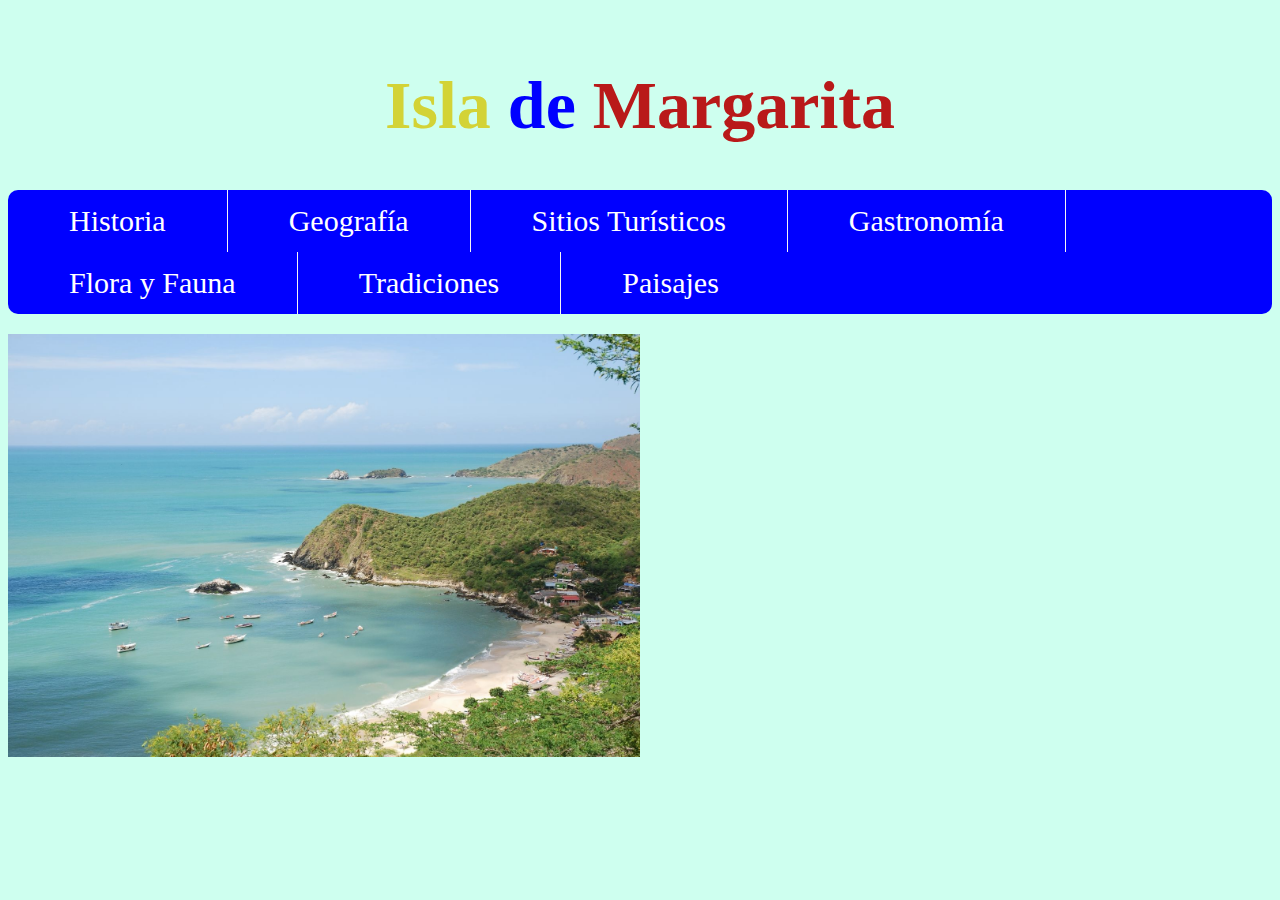
<file: index.html>
<!DOCTYPE html>
<html lang="es">
<head>
    <meta charset="UTF-8">
    <meta http-equiv="X-UA-Compatible" content="IE=edge">
    <meta name="viewport" content="width=device-width, initial-scale=1.0">
    <title>Isla de Margarita</title>
    <link rel="stylesheet" href="/style/style.css">
</head>
<body>

    <h1 id="tp"> <span class="uno">Isla </span><span class="dos">de </span> <span class="tres">Margarita</span></h1>

<div class="enca">
<header>
<nav class="ppal">

    <ul class="ppal1">
        <li><a href="/pages/historia/historia.html" target="_blank">Historia</a></li>
        <li><a href="/pages/geografia/geografia.html" target="_blank">Geografía</a></li>
        <li><a href="/pages/sitiosturis/sitios turisticos.html" target="_blank">Sitios Turísticos</a></li>
        <li><a href="/pages/gastronomia/gastronomia.html" target="_blank">Gastronomía</a></li>
        <li><a href="/pages/florayfauna/florayfauna.html" target="_blank">Flora y Fauna</a></li>
        <li><a href="/pages/tradiciones/tradiciones.html" target="_blank">Tradiciones</a></li>
        <li class="paisajes"><a href="/pages/paisajes/paisajes.html" target="_blank">Paisajes</a></li>
    </ul>

</nav>


</header>

<div class="clearfix"> </div>


<section class="isla">
   
    <img src="/assets/img/planificar-viaje-a-Isla-Margarita.jpeg" alt=isla_margarita">

    

</section>



</div>





















    
</body>
</html>
</file>
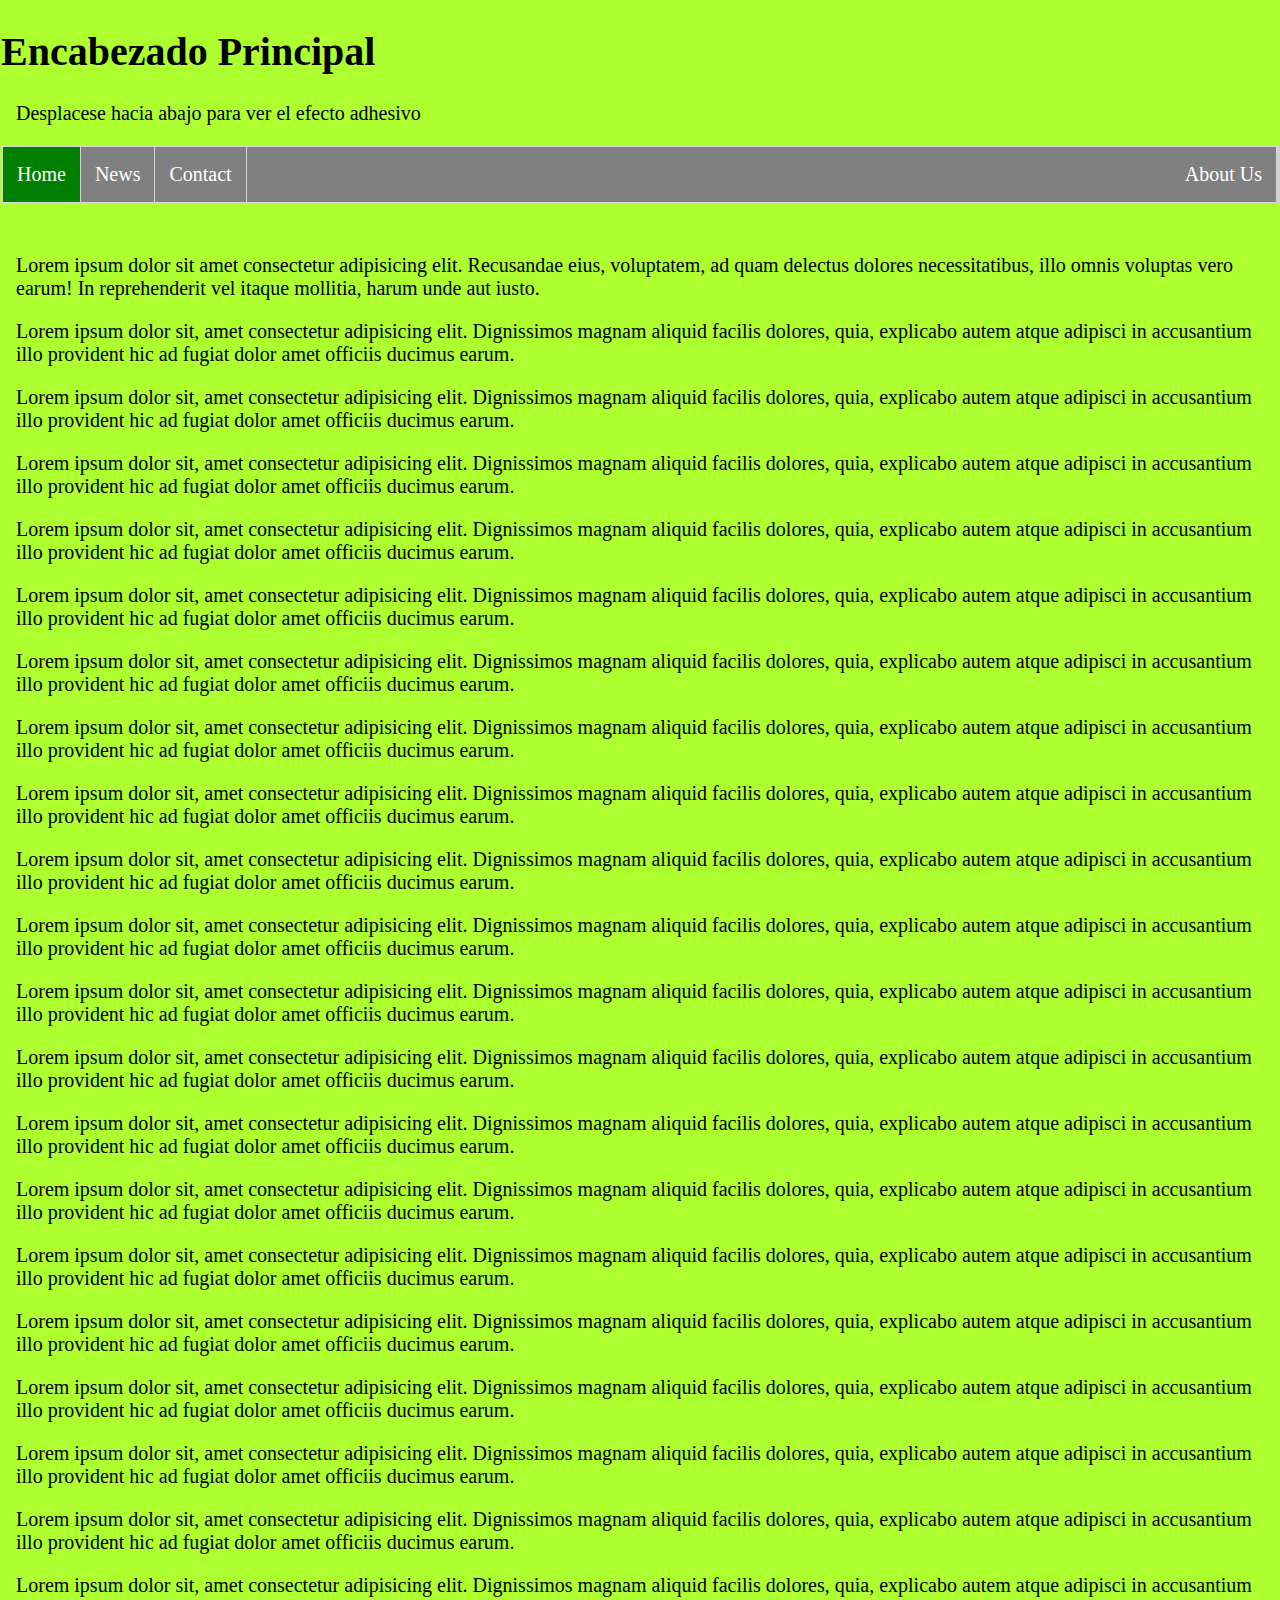
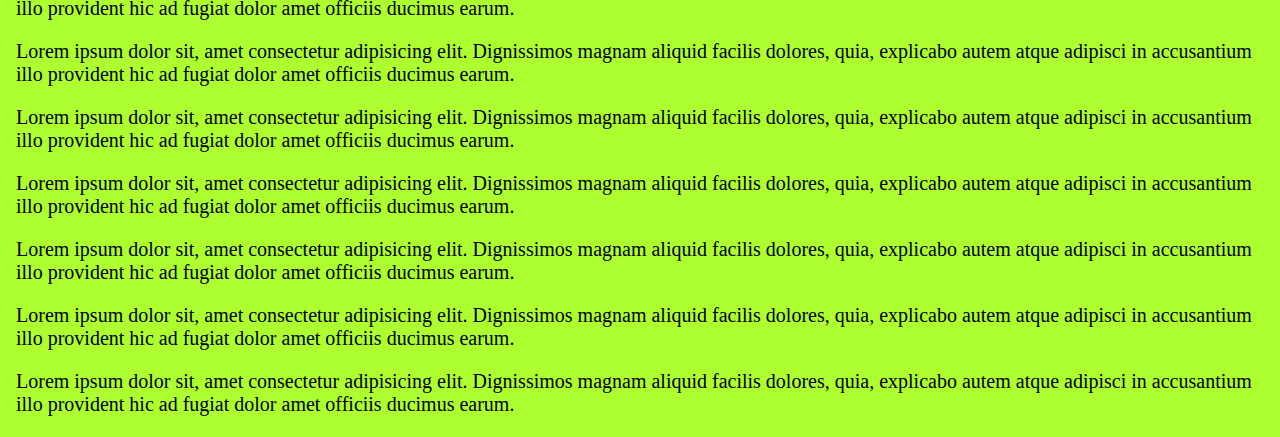
<file: semapasada.html>
<!DOCTYPE html>
<html lang="en">
<head>
    <meta charset="UTF-8">
    <meta http-equiv="X-UA-Compatible" content="IE=edge">
    <meta name="viewport" content="width=device-width, initial-scale=1.0">
    <title>Document</title>
    <link rel="stylesheet" href="semanapasada.css">
</head>
<body>
    
<div class="ppal">

    <h1>Encabezado Principal</h1>

    <p>Desplacese hacia abajo para ver el efecto adhesivo</p>

    <ul>
        <li><a class="home" href="#">Home</a></li>
        <li><a href="#">News</a></li>
        <li><a href="#">Contact</a></li>
        <li class="derecha"><a href="#" class="derechas">About Us</a></li>
    </ul>
<p class="lorem">Lorem ipsum dolor sit amet consectetur adipisicing elit. Recusandae eius, voluptatem, ad quam delectus dolores necessitatibus, illo omnis voluptas vero earum! In reprehenderit vel itaque mollitia, harum unde aut iusto.</p>

<p>Lorem ipsum dolor sit, amet consectetur adipisicing elit. Dignissimos magnam aliquid facilis dolores, quia, explicabo autem atque adipisci in accusantium illo provident hic ad fugiat dolor amet officiis ducimus earum.</p>
<p>Lorem ipsum dolor sit, amet consectetur adipisicing elit. Dignissimos magnam aliquid facilis dolores, quia, explicabo autem atque adipisci in accusantium illo provident hic ad fugiat dolor amet officiis ducimus earum.</p>
<p>Lorem ipsum dolor sit, amet consectetur adipisicing elit. Dignissimos magnam aliquid facilis dolores, quia, explicabo autem atque adipisci in accusantium illo provident hic ad fugiat dolor amet officiis ducimus earum.</p>
<p>Lorem ipsum dolor sit, amet consectetur adipisicing elit. Dignissimos magnam aliquid facilis dolores, quia, explicabo autem atque adipisci in accusantium illo provident hic ad fugiat dolor amet officiis ducimus earum.</p>
<p>Lorem ipsum dolor sit, amet consectetur adipisicing elit. Dignissimos magnam aliquid facilis dolores, quia, explicabo autem atque adipisci in accusantium illo provident hic ad fugiat dolor amet officiis ducimus earum.</p>
<p>Lorem ipsum dolor sit, amet consectetur adipisicing elit. Dignissimos magnam aliquid facilis dolores, quia, explicabo autem atque adipisci in accusantium illo provident hic ad fugiat dolor amet officiis ducimus earum.</p>
<p>Lorem ipsum dolor sit, amet consectetur adipisicing elit. Dignissimos magnam aliquid facilis dolores, quia, explicabo autem atque adipisci in accusantium illo provident hic ad fugiat dolor amet officiis ducimus earum.</p>
<p>Lorem ipsum dolor sit, amet consectetur adipisicing elit. Dignissimos magnam aliquid facilis dolores, quia, explicabo autem atque adipisci in accusantium illo provident hic ad fugiat dolor amet officiis ducimus earum.</p>
<p>Lorem ipsum dolor sit, amet consectetur adipisicing elit. Dignissimos magnam aliquid facilis dolores, quia, explicabo autem atque adipisci in accusantium illo provident hic ad fugiat dolor amet officiis ducimus earum.</p>
<p>Lorem ipsum dolor sit, amet consectetur adipisicing elit. Dignissimos magnam aliquid facilis dolores, quia, explicabo autem atque adipisci in accusantium illo provident hic ad fugiat dolor amet officiis ducimus earum.</p>
<p>Lorem ipsum dolor sit, amet consectetur adipisicing elit. Dignissimos magnam aliquid facilis dolores, quia, explicabo autem atque adipisci in accusantium illo provident hic ad fugiat dolor amet officiis ducimus earum.</p>
<p>Lorem ipsum dolor sit, amet consectetur adipisicing elit. Dignissimos magnam aliquid facilis dolores, quia, explicabo autem atque adipisci in accusantium illo provident hic ad fugiat dolor amet officiis ducimus earum.</p>
<p>Lorem ipsum dolor sit, amet consectetur adipisicing elit. Dignissimos magnam aliquid facilis dolores, quia, explicabo autem atque adipisci in accusantium illo provident hic ad fugiat dolor amet officiis ducimus earum.</p>
<p>Lorem ipsum dolor sit, amet consectetur adipisicing elit. Dignissimos magnam aliquid facilis dolores, quia, explicabo autem atque adipisci in accusantium illo provident hic ad fugiat dolor amet officiis ducimus earum.</p>
<p>Lorem ipsum dolor sit, amet consectetur adipisicing elit. Dignissimos magnam aliquid facilis dolores, quia, explicabo autem atque adipisci in accusantium illo provident hic ad fugiat dolor amet officiis ducimus earum.</p>
<p>Lorem ipsum dolor sit, amet consectetur adipisicing elit. Dignissimos magnam aliquid facilis dolores, quia, explicabo autem atque adipisci in accusantium illo provident hic ad fugiat dolor amet officiis ducimus earum.</p>
<p>Lorem ipsum dolor sit, amet consectetur adipisicing elit. Dignissimos magnam aliquid facilis dolores, quia, explicabo autem atque adipisci in accusantium illo provident hic ad fugiat dolor amet officiis ducimus earum.</p>
<p>Lorem ipsum dolor sit, amet consectetur adipisicing elit. Dignissimos magnam aliquid facilis dolores, quia, explicabo autem atque adipisci in accusantium illo provident hic ad fugiat dolor amet officiis ducimus earum.</p>
<p>Lorem ipsum dolor sit, amet consectetur adipisicing elit. Dignissimos magnam aliquid facilis dolores, quia, explicabo autem atque adipisci in accusantium illo provident hic ad fugiat dolor amet officiis ducimus earum.</p>
<p>Lorem ipsum dolor sit, amet consectetur adipisicing elit. Dignissimos magnam aliquid facilis dolores, quia, explicabo autem atque adipisci in accusantium illo provident hic ad fugiat dolor amet officiis ducimus earum.</p>
<p>Lorem ipsum dolor sit, amet consectetur adipisicing elit. Dignissimos magnam aliquid facilis dolores, quia, explicabo autem atque adipisci in accusantium illo provident hic ad fugiat dolor amet officiis ducimus earum.</p>
<p>Lorem ipsum dolor sit, amet consectetur adipisicing elit. Dignissimos magnam aliquid facilis dolores, quia, explicabo autem atque adipisci in accusantium illo provident hic ad fugiat dolor amet officiis ducimus earum.</p>
<p>Lorem ipsum dolor sit, amet consectetur adipisicing elit. Dignissimos magnam aliquid facilis dolores, quia, explicabo autem atque adipisci in accusantium illo provident hic ad fugiat dolor amet officiis ducimus earum.</p>
<p>Lorem ipsum dolor sit, amet consectetur adipisicing elit. Dignissimos magnam aliquid facilis dolores, quia, explicabo autem atque adipisci in accusantium illo provident hic ad fugiat dolor amet officiis ducimus earum.</p>
<p>Lorem ipsum dolor sit, amet consectetur adipisicing elit. Dignissimos magnam aliquid facilis dolores, quia, explicabo autem atque adipisci in accusantium illo provident hic ad fugiat dolor amet officiis ducimus earum.</p>
<p>Lorem ipsum dolor sit, amet consectetur adipisicing elit. Dignissimos magnam aliquid facilis dolores, quia, explicabo autem atque adipisci in accusantium illo provident hic ad fugiat dolor amet officiis ducimus earum.</p>






















</div>






</body>
</html>
</file>
<file: style/style.css>
body {
    background-color: rgba(127, 255, 212, 0.38);
    padding: 12px 0px;
}


h1 span.uno {
    color: rgb(211, 211, 54);
}
h1 span.dos {
    color: blue;
}
h1 span.tres {
    color: rgb(185, 25, 25);
}


#tp {
    text-align: center;
    font-size: 68px;
    font-family:cursive ;
}

 ul.ppal1  {
    list-style-type: none;
    margin: 0;
    padding: 0;
    overflow: hidden;
    background-color: blue;
    border-radius: 10px;
   
}

ul.ppal1 li {
    float: left;
    padding: 0px 45px;
    border-right: 1px solid whitesmoke;

}

ul.ppal1 li a {
    display: block;
    color: white;
    text-decoration: none;
    text-align: center;
    padding: 14px 16px;
    font-size: 30px;
}

ul.ppal1 li:hover {
    background-color: coral;
  
}

ul.ppal1 li a:hover
{
   color: black;
   font-family:'Segoe UI', Tahoma, Geneva, Verdana, sans-serif;
    transition: 1s color;
    font-size: 30px;
    font-weight: bolder;
    font-style: oblique;
  
}

ul.ppal1 li:last-child {
    border-right: none;
    
}

@media screen and (max-width:500px) {
  ul.ppal1 li {
    float: none;
  }
}

.clearfix {
    clear:both;
}

section.isla {
    margin-top: 20px;
    width: 50%;

}

section.isla img {
    width: 100%;
}
</file>
<file: semanapasada.css>
body {
    margin: 0;
}

div {
    background-color: greenyellow;
    font-size: 20px;
    padding: 1px;
}

ul {
    list-style-type: none;
    padding: 0;
    margin: 0;
    overflow: hidden;
    background-color:gray;
    border: 2px solid lightgray;
}

li {
    float: left;
}

li a {
    color: white;
    display: block;
    text-decoration: none;
    padding: 16px 14px;
    border-right: 1px solid lightgrey;
    text-align: center;
}

li.derecha {
    float: right;
    border-right: none;
}

li a.home {
    background-color: green;
}

li a:hover:not(.home) {
    background-color: rgb(72, 66, 66);
}

p {
    margin-left: 15px;
}


p.lorem {
    margin-top: 50px;
}


@media screen and (max-width: 600px)
{
    li, li.derecha {
        float: none;

    }

    li a {
        text-align: left;
    }

    
}
</file>
